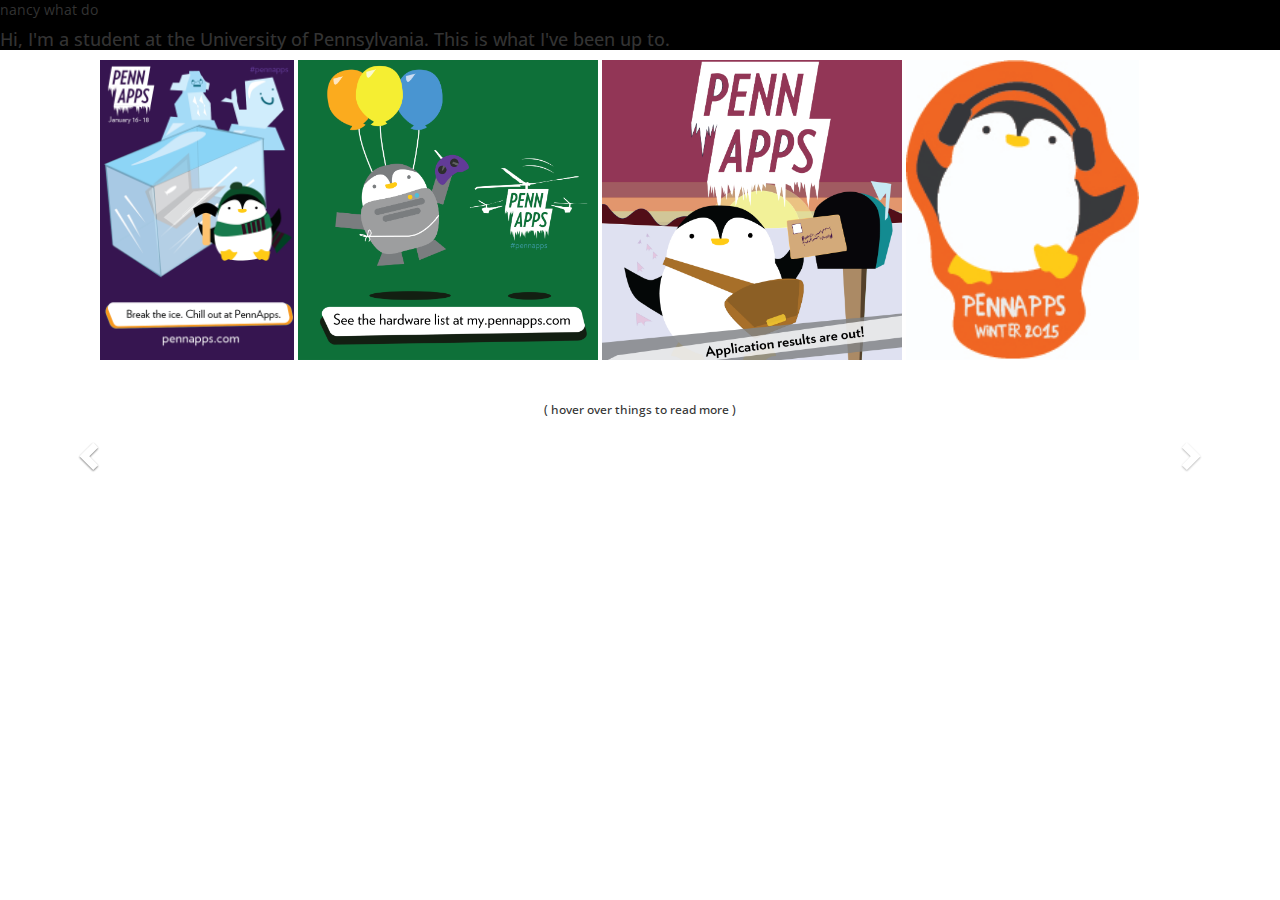
<file: index3.html>
<!DOCTYPE html>
<html>
    
    
<head>

    <!-- InstanceBeginEditable name="doctitle" -->
    <title> nancy what do </title>
    
    
    
    <!-- InstanceEndEditable -->
    <meta http-equiv="Content-Type" content="text/html; charset=utf-8" />
    <meta http-equiv="Content-Style-Type" content="text/css" />
     
    <!--bootstrap things--> 
    <meta name="viewport" content="width=device-width, initial-scale=1">
    
    <link rel="stylesheet" href="https://maxcdn.bootstrapcdn.com/bootstrap/3.3.1/css/bootstrap.min.css">
<link href='http://fonts.googleapis.com/css?family=Molengo' rel='stylesheet' type='text/css'>
    <link rel="stylesheet" href="style.css">
  
    <script src="https://ajax.googleapis.com/ajax/libs/jquery/1.11.1/jquery.min.js"></script>
    
    <script src="https://maxcdn.bootstrapcdn.com/bootstrap/3.3.1/js/bootstrap.min.js"></script>
  
    </head>

<body>
    
     <div id = "header"> 
        nancy what do 
    
    </br>
    
    <h4> Hi, I'm a student at the University of Pennsylvania. This is what I've been up to. </h4>
    </div> 
   

   <!--
    <ol class="carousel-indicators">
        <li data-target="#carousel-example-generic" data-slide-to="0" class="active"></li>
        <li data-target="#carousel-example-generic" data-slide-to="1"></li>
        <li data-target="#carousel-example-generic" data-slide-to="2"></li>  <li data-target="#carousel-example-generic" data-slide-to="3"></li>
     <li data-target="#carousel-example-generic" data-slide-to="4"></li>
     <li data-target="#carousel-example-generic" data-slide-to="5"></li>
     <li data-target="#carousel-example-generic" data-slide-to="6"></li>
     
      </ol>-->
    
<div id="carousel-example-generic" class="carousel slide" data-ride="carousel">
 

  <!-- Wrapper for slides -->
  <div class="carousel-inner" role="listbox">
    <div class="item active">
      <div id="troll">
        <img src="res/Poster1-icesculptor.png">
        <img src="res/hardwarepost.png">
          <img src="res/ResultsOut.png">
          <img src="res/dancing-sticker.jpg">
        </div>
      <div class="carousel-caption">
          <div id="pictitle">PennApps 2015 </div></br>
        PennApps is a semesterly hackathon hosted at Penn. I created Pennjamin, the PennApps mascot, who ended up on all our social media releases and even got his own Facebook profile page.  
        <br><br>
        <div id="toc"> #stuffaroundcampus </div>
      </div>
    </div>
    <div class="item">
        <div id="troll">
             <img src="res/iFair%20Facebook%20Cover.jpg">
        <img src="res/iFair%202015.jpg">
           
           
        
        </div>
      <div class="carousel-caption">
        
             <div id="pictitle"> Phi Gamma Nu IFair 2015 </div><br>
            Made a flyer for my business frat's signature student-run internship fair. I tried to make the design stand out in a crowd of papers when it was hung up in hallways around campus. <br>
          <br>
        <div id="toc"> #stuffaroundcampus</div>
         
      </div></div>
    
    
        <div class="item">
        <div id="troll">
        <img src="res/taiwanskyping3-2.png">
        <img src="res/taiwanskyping2.png">
        <img src="res/taiwanskyping3.png">
        
        </div>
      <div class="carousel-caption">
        
            <div id="pictitle">ITASA East Coast Conference 2015 </div><br>
            My marketing team leader was wonderful while planning for ITASA's annual conference. These are iteractions of my t-shirt design featuring a tech-savvy Taipei messaging Philadelphia. We also designed social media releases, helped run our IndieGogo Campaign, and scripted our <a href="www.youtube.com/watch?v=08hBBRg3TDw"> promo video</a>.
            
                 <br><br>
        <div id="toc"> #stuffaroundcampus</div>
            </div>
         
      </div>

       <div class="item">
        <div id="troll">
            <div id="placeholder">      </div>
       
           <img id="wio" src="res/wio2.png">  
           <div id="placeholder">  </div>
        </div>
      <div class="carousel-caption">
        
             <div id="pictitle"> Renewal College Fellowship </div><br>
            I've found a lot of friendship in Penn's Christian community, and joined a small group that calls itself team Whole in One. I Illustrator'd up this design with everyone's names in the center ring for a t-shirt and shared it with the group. <br>
          <br>
        <div id="toc"> #stuffaroundcampus</div>
         
      </div></div>
    
     
    <div class="item">
        <div id="troll">
            <img src="res/cranes.JPG">
        <img src="res/15yrpg1.JPG">
        </div>
      <div class="carousel-caption">
        
             <div id="pictitle"> Pan-Asian American Community House </div><br>
              <br>
          
          A lot of times I like to hang around PAACH because it has nice couches and nice people and lots of tea, but once I got pulled into helping out with designing the anniversary brochure. 
          <br>
          
        <div id="toc"> #stuffaroundcampus</div>
         
      </div></div>
     
<div class="item">
      <div id="troll">
        <img src="res/Banner1.jpg">
    
        </div>
      <div class="carousel-caption">
          <div id="pictitle">PennApps 2015 (Bonus!)</div></br>
      The gigantic 7-foot poster to be hung outside during PennApps, featuring Ruby the photobombing whale. 
        <br><br>
        <div id="toc"> #stuffaroundcampus </div>
      </div>
    </div>
           
        
   
    
     <div class="item">
        <div id="troll">
            <img src="res/2014-10-21%2016.11.47.jpg">
        <img src="res/2014-11-06%2015.15.45.jpg">
          <img src="res/2014-12-02%2016.11.07.jpg"> 
              <img src="res/2014-12-17%2015.07.12.jpg"> 
           
           
      <div class="carousel-caption">
        
             <div id="pictitle"> FNAR 123: Drawing I </div><br>
            Excerpts from my physical portfolio of traditional art things. I always had to dress like a burglar on art class days because staying clean == futility. <br>
          <br>
        <div id="toc"> #traditional</div>
         
      </div></div>
    </div>
    
       
     <div class="item">
        <div id="troll">
             <div id="placeholder">      </div>
            <img src="res/my%20nameee.gif">
        
        </div>
      <div class="carousel-caption">
        
             <div id="pictitle"> WIP: Animations </div><br>
           Keeping a brave heart while teaching myself Adobe Flash. <br>
          <br>
        <div id="toc"> #longggwaytogo</div>
         
      </div></div>
    
    
   
    
    
        <div class="item">
        <div id="troll">
            
            <img src="res/game10-1.jpg">
            <img src="res/game10-2.jpg">
            <img src="res/game10-3.jpg">
           
        </div>
      <div class="carousel-caption">
        
             <div id="pictitle"> WIP: Game 10 </div><br>
           Made ScrabbleTetris, complete with random compliment generator when you successfully spell a valid four-letter word. Could be expanded to help generate random words to inspire creative writing or to help learn vocabulary in new languages.<br>
          <br>
        <div id="toc"> #gamedesign</div>
         
      </div></div>
    

    
      <div class="item">
        <div id="troll">
            <img src="res/lol1.jpg">
        <img src="res/lol2.jpg">
          <img src="res/shapebuilder%20and%20opacity%20and%20clipping%20practice.png">
        
        </div>
      <div class="carousel-caption">
        
             <div id="pictitle"> A few unfortunates </div><br>
              <br>
          
          A memorial to my first few attempts at Illustrator, which still make me laugh. Included a space octopus (my first try at using Illustrator-y things like ShapeBuilder and Opacity Mask) for visual balance.
          <br>
          
        <div id="toc"> #lol</div>
         
      </div></div>
    
    
    
    
     </div>
    </div>

  <!-- Controls -->
  <a class="left carousel-control" href="#carousel-example-generic" role="button" data-slide="prev">
    <span class="glyphicon glyphicon-chevron-left" aria-hidden="true"></span>
    <span class="sr-only">Previous</span>
  </a>
  <a class="right carousel-control" href="#carousel-example-generic" role="button" data-slide="next">
    <span class="glyphicon glyphicon-chevron-right" aria-hidden="true"></span>
    <span class="sr-only">Next</span>
  </a>

      </div> 
   

<div id="footer" style="text-align:center;padding:20px; ">

<h6>  <br>
    ( hover over things to read more ) </h6></div>
    

 
 
    
    
    <!--my own js stuff-->
    <script>
    $(document).ready(function() {
        $('.carousel').each(function(){
        $(this).carousel({
            interval: false
        });
    });
        
        
        $('.gopop').popover(
    });
	
    });
    
  
        
    </script>
</body>
</html>
</file>
<file: style.css>
@import url(http://fonts.googleapis.com/css?family=Open+Sans:400,400italic,700,700italic);



body {
    font-family: Open Sans; 
    background-color: white; 
    overflow-y: hidden; 
}


#header {
    
    background-color: black; /*#ffa500; /*#c3f6f5; */
 
}

#toc {
    width: 100%; 
  
}




#toc ul {
    list-style: none;

}
 
img {
    display: inline-block;
    height: 100%; 
    margin: 5%: 
}


#toc li{ 
    overflow-y: hidden; 
    text-align: center; 
    position: relative; 
    margin-left: auto;
    margin-right: auto; 
    width: 200px; 
    height: 50px; 
    border: solid white 0.5px;
    padding: 2%; 
    transition: border 200ms; 
}


#toc li:hover{
    text-align: center; 
    width: 100%; 
    height: 400px; 
    border: solid black 0.5px;
    padding: 2%;

}

.carousel-control.right {
    right: -10px;
    left: auto;
    background-image: none;
    background-repeat: repeat-x;
}

.carousel-control.left {
    left: -10px; 
    background-image: none; 
    background-repeat: repeat-x;
}




.carousel-caption {
    opacity: 0; 
    background-color: white;
    text-shadow: none; 
    height: 100%; width: 86%; 
    padding-left: 15%; 
    padding-right: 15%;
    padding-top: 5%;
    top: 0px;  
  left: 50px;
    bottom: 0px; 
    color: black;
 
    transition: opacity 300ms; 
   
 
}

.carousel-caption:hover {
  opacity: 0.9; 
    background-color: white;
    text-shadow: none; 
    height: 100%; width: 86%; 
  
    top: 0px;  
     left: 50px;  
    bottom: 0px; 
    color: black; 

   
 
}

#pictitle {
    font-size: 1.875em; 
}


#toc {
    opacity: 0.5; 
}
.row {
    border: solid black; 
}


.carousel #troll {
  
    margin-left: 100px; 
   
    height: 300px; 
}

/*hacking awayyy*/
.carousel-indicators li {
display: inline-block;
width: 100px;
height: 100px;
margin: 1px;
text-indent: -999px;
cursor: pointer;
background-color: #000 \9;
background-color: rgba(0,0,0,0);
border: 1px solid black;
border-radius: 10px;
}

.carousel-indicators li:hover {
display: inline-block;
width: 100px;
height: 100px;
margin: 1px;
text-indent: -999px;
cursor: pointer;
background-color: black \9;
border: 1px solid #fff;
border-radius: 10px;
}

.carousel-indicators .active {
width: 40px;
height: 100px;
margin: 0;
background-color: #fff;
}


.carousel-indicators {
    position: relative;
    margin-left:0;
    width:100%;
}

#placeholder{ 
    display: inline-block; 
    width: 250px; 
    height: 250px;
    padding: 0; 

}

#placeholder img{ 
    vertical-align: baseline; 
    margin: 0; 
    width: 100%; 
    height: 100%; 
}


#wio {
    vertical-align: baseline; 
}
</file>
